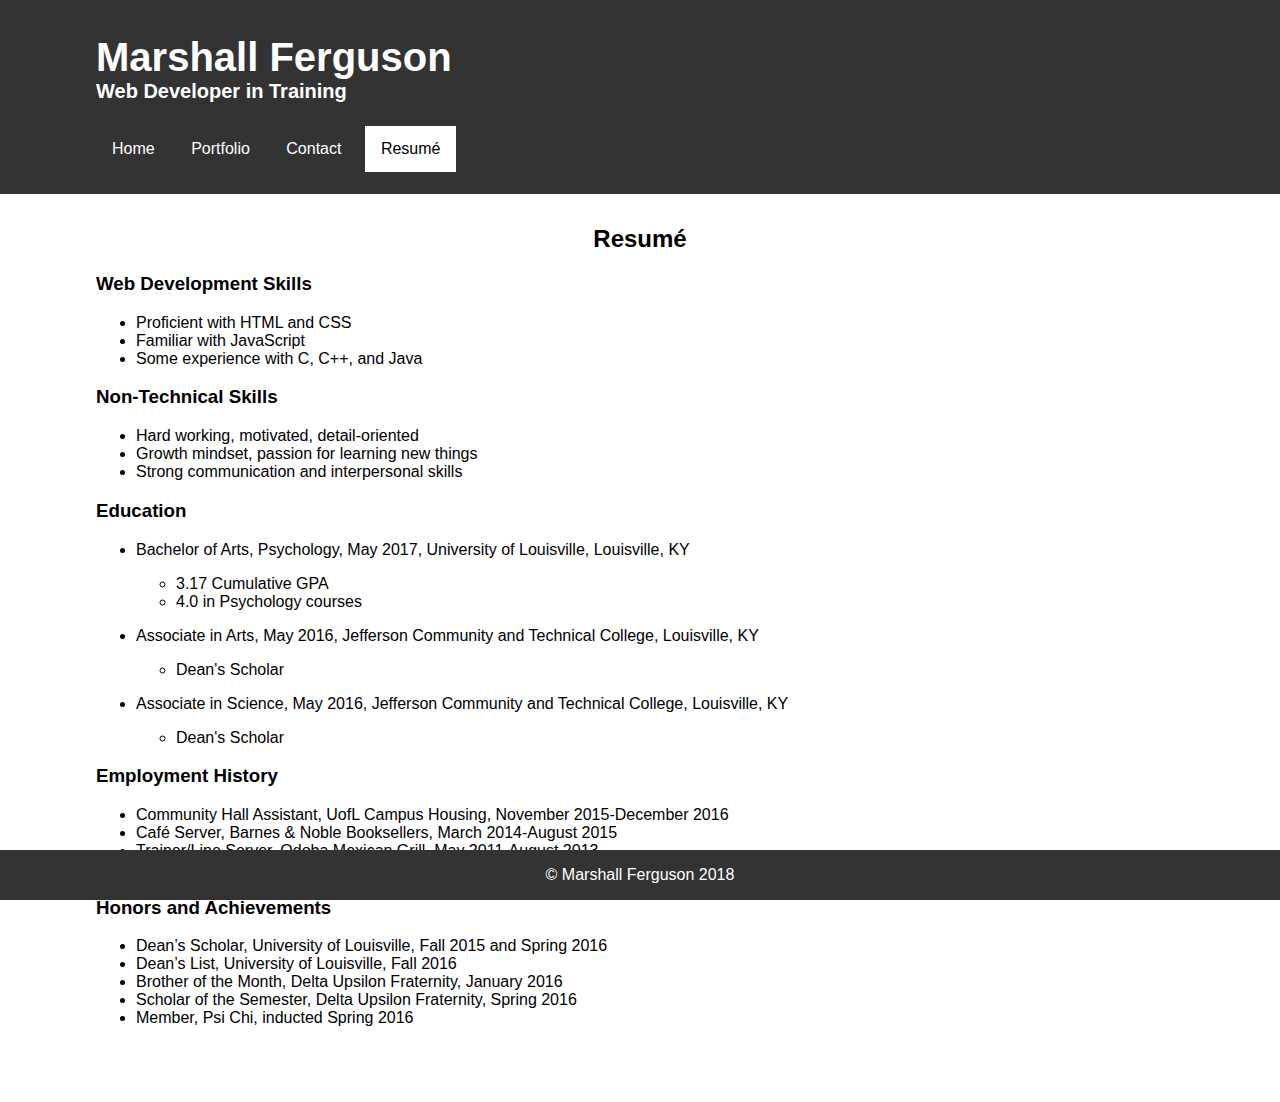
<file: resume.html>
<!DOCTYPE html>
<html lang="en">
    <head>
        <meta charset="utf-8">
        <meta name="viewport" content="width=device-width, initial-scale=1">
        <title>Marshall Ferguson</title>
        <link rel="stylesheet" href="css/normalize.css">
        <link rel="stylesheet" href="css/main.css">
    </head>
    
    <body>
        <header>
            <h1>Marshall Ferguson</h1>
            <h3>Web Developer in Training</h3>
        
            <nav>
                <ul>
                    <li><a href="javascript:void(0);" class="icon" onclick="toggleNav()">&#9776;</a></li>
                    <div class="hidden" id="hidden">
                    <li><a href="index.html">Home</a></li>
                    <li><a href="portfolio.html">Portfolio</a></li>
                    <li><a href="contact.html">Contact</a></li>
                    <li><a href="resume.html" class="active">Resum&eacute;</a></li>
                    </div>
                </ul>
            </nav>
        </header>
        
        <div class="wrapper">
            <main>
                <h2 class="center" id="content-heading">Resum&eacute;</h2>
                <h3>Web Development Skills</h3>
                <ul>
                    <li>Proficient with HTML and CSS</li>
                    <li>Familiar with JavaScript</li>
                    <li>Some experience with C, C++, and Java</li>
                </ul>
                <h3>Non-Technical Skills</h3>
                <ul>
                    <li>Hard working, motivated, detail-oriented</li>
                    <li>Growth mindset, passion for learning new things</li>
                    <li>Strong communication and interpersonal skills</li>
                </ul>
                <h3>Education</h3>
                <ul>
                    <li>Bachelor of Arts, Psychology, May 2017, University of Louisville, Louisville, KY
                        <ul>
                            <li>3.17 Cumulative GPA</li>
                            <li>4.0 in Psychology courses</li>
                        </ul>
                    </li>
                    <li>Associate in Arts, May 2016, Jefferson Community and Technical College, Louisville, KY
                        <ul>
                            <li>Dean's Scholar</li>
                        </ul>
                    </li>
                    <li>Associate in Science, May 2016, Jefferson Community and Technical College, Louisville, KY
                        <ul>
                            <li>Dean's Scholar</li>
                        </ul>
                    </li>
                </ul>
                <h3>Employment History</h3>
                <ul>
                    <li>Community Hall Assistant, UofL Campus Housing, November 2015-December 2016</li>
                    <li>Café Server, Barnes &amp; Noble Booksellers, March 2014-August 2015</li>
                    <li>Trainer/Line Server, Qdoba Mexican Grill, May 2011-August 2013</li>
                    <li>Instructor, Hwang’s Martial Arts, June 2008-May 2011</li>
                </ul>
                <h3>Honors and Achievements</h3>
                <ul>
                    <li>Dean’s Scholar, University of Louisville, Fall 2015 and Spring 2016</li>
                    <li>Dean’s List, University of Louisville, Fall 2016</li>
                    <li>Brother of the Month, Delta Upsilon Fraternity, January 2016</li>
                    <li>Scholar of the Semester, Delta Upsilon Fraternity, Spring 2016</li>
                    <li>Member, Psi Chi, inducted Spring 2016</li>
                </ul>

            </main>
        </div> 

        <footer>
            <p>&copy; Marshall Ferguson 2018</p>
        </footer>

        <script
            src="https://code.jquery.com/jquery-3.3.1.min.js"
            integrity="sha256-FgpCb/KJQlLNfOu91ta32o/NMZxltwRo8QtmkMRdAu8="
            crossorigin="anonymous">
        </script>
        <script src="js/app.js"></script>
        
    </body>
</html>
</file>
<file: css/main.css>
/* Main Styling */

body {
    font-family: helvetica, sans-serif;
}

header {
    background-color: #333;
    color: white;
    width: 100%;
    position: fixed;
    left: 0;
    top: 0;
}

header h1 {
    margin-bottom: 0px;
    margin-top: 0px;
    padding-top: 50px;
    text-align: center;
}

header h3 {
    margin-top: 0px;
    text-align: center;
}

main {
    margin-top: 200px;
    margin-bottom: 75px;
}

footer {
    background-color: #333;
    color: white;
    text-align: center;
    position: fixed;
    left: 0;
    bottom: 0;
    width: 100%;
}

/* /Main Styling */

/*Nav Bar */

nav ul {
    list-style-type: none;
    margin: 0;
    padding: 0;
    overflow: hidden;
    background-color: #333;
    text-align: center;
}

nav li {
    display: inline;
}

nav li a {
    display: inline-block;
    color: white;
    text-align: center;
    padding: 14px 16px;
    text-decoration: none;
}

/* /Nav Bar */

/* Classes */

.active {
    background-color: white;
    color: black;
    border: 3px solid #333;
}

.hidden {
    display: none;
}

.shown {
    display: inline-block;
}

.icon {
    display: block;
}

.center {
    text-align: center;
}

.center-img {
    display: block;
    margin-left: auto;
    margin-right: auto;
}

.wrapper {
    width: 85%;
    margin: auto;
}

.wrapper-small {
    width: 70%;
    margin: auto;
}

.wrapper-xsmall {
    width: 55%;
    margin: auto;
}

.black {
    color: black;
}

.social p {
    margin-top: 2em;
}

.social a {
    text-decoration: none;
}

.social a:visited {
    color: black;
}

.social a:hover {
    text-decoration: underline;
}

/* /Classes */

/* Media Queries */

/* Styled for mobile screens by default */

/* Styling for tablet screens and up */
@media screen and (min-width: 768px){
    
    /* Main Styling */

    main {
        margin-top: 225px;
    }

    header h1 {
        font-size: 2.5rem;
    }

    header h3 {
        font-size: 1.25rem;
    }

    /* /Main Styling */

    /* Classes */
    
    .wrapper-xsmall{
        width: 30%;
    }

    .icon {
        font-size: 1.5em;
    }

    /* /Classes */
}

/* TODO: make wrapper smaller on index/portfolio page for tablet screens and up */ 

/* Styling for laptop screens and up */
@media screen and (min-width: 1024px){
    
    /* Main Styling */

    header h1 {
        padding-top: 35px;
    }

    header h1,
    header h3, 
    nav {
        text-align: left;
        margin-left: 7.5%;
    }

    nav ul {
        display: inline-block;
        padding-bottom: 15px;
    }

    /* /Main Styling */

    /* Nav Bar */

    /* This rule is in media query so it does not conflict with the hamburger menu */
    nav li a:hover:not(.active){
        text-decoration: underline;
    }

    /* /Nav Bar */

    /* Classes */

    .row {
        display: flex;
    }

    .col {
        flex: 50%;
    }

    .icon {
        display: none;
    }

    .hidden {
        display: inline-block;
    }

    .wrapper-xsmall {
        width: 20%;
    }

    /* /Classes */
}

/* /Media Queries */
</file>
